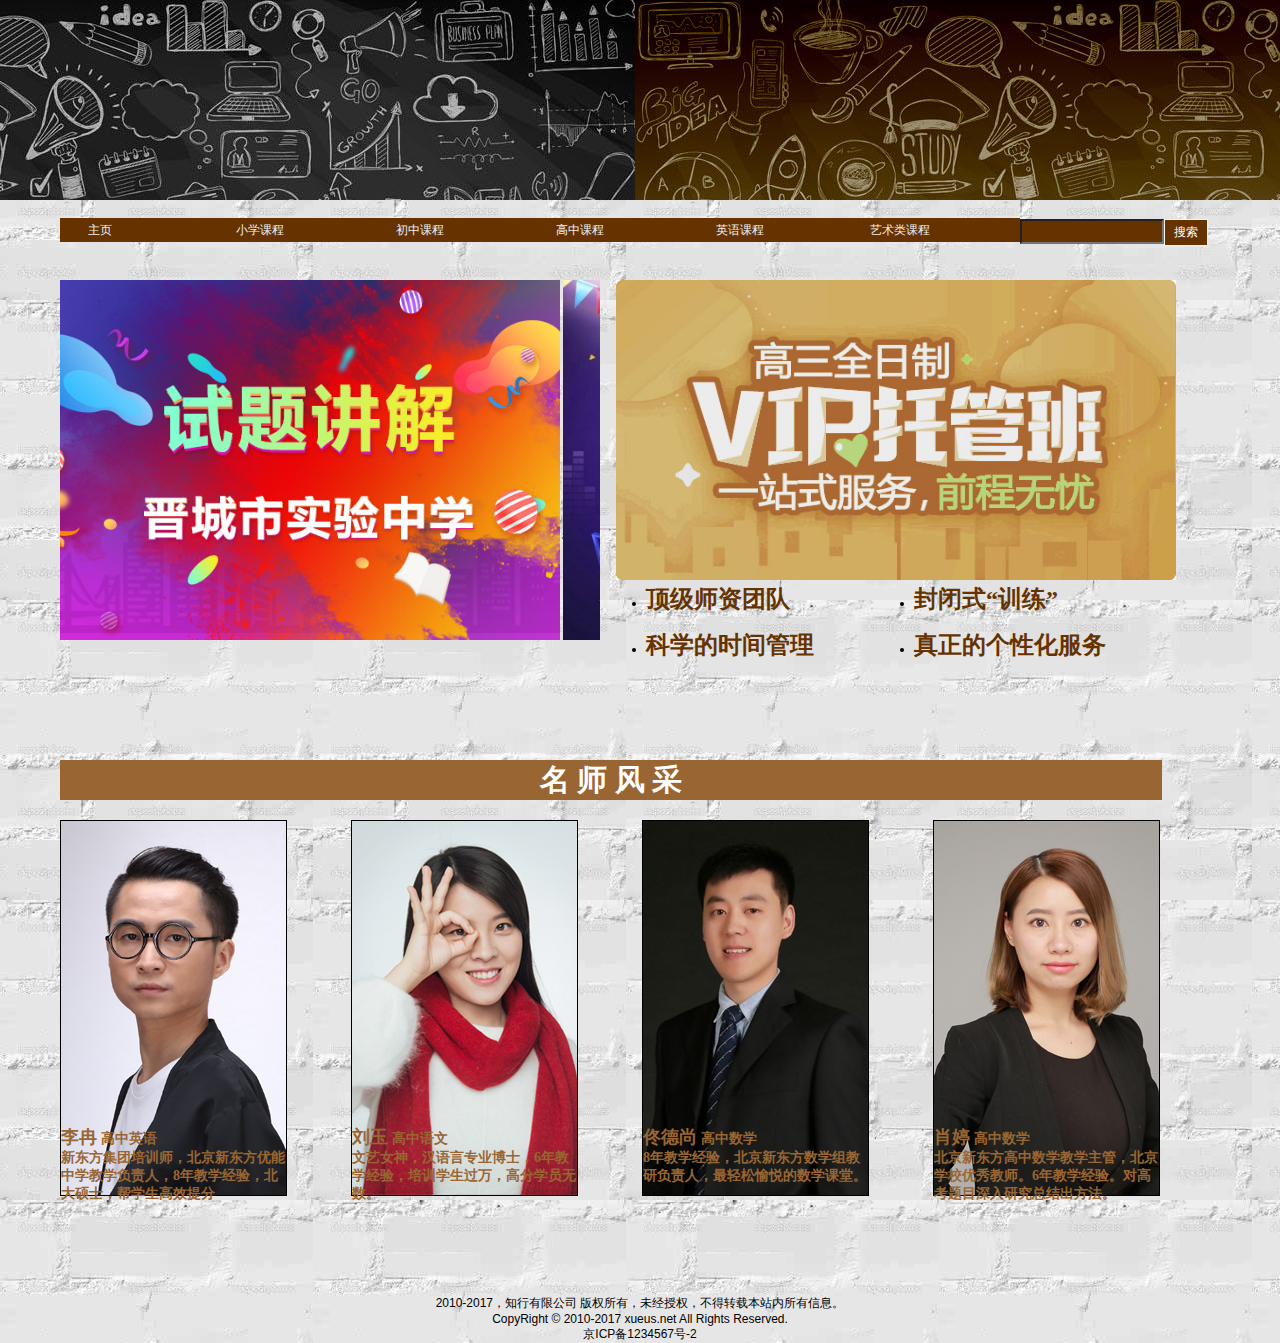
<file: index.html>
<!DOCTYPE html>
<html>
<head>
	<title>知行教育</title>
	<meta charset="utf-8">
	<link rel="stylesheet" type="text/css" href="index.css">
	<script type="text/javascript">
	window.onload=function(){subMenu(); img()};
		function subMenu() {
				var liNodes = document.getElementsByTagName("li");
						
				for (var i=0; i<liNodes.length; ++i) {						
				liNodes[i].onmouseover = function() {
					  //鼠标经过时设置类名
						this.className = "sfhover";
					} //onmouseover()							
				liNodes[i].onmouseout = function() {
						//鼠标移开时取消类名
						this.className = "";
					} //onmouseout					
				}	//for		
			}; //subMenu()


			function img()
			{
				var interval;
				var a=document.getElementById("picScroll");
				var b=document.getElementById("picScroll1");
				action=function(){
					interval=window.setInterval(changeToLeft,10);
				}
				Clear=function(){
					clearInterval(interval);
				}
				function changeToLeft()
				{
					if(a.scrollLeft==b.offsetWidth)
					{
						a.scrollLeft=0;
					}
					else
						a.scrollLeft++;
				}
			};


			function showPic(which) {
				var source = which.href;	
				var img = document.getElementById('imgPlace');
				/*var img = document.getElementById('imgPlace');*/
				img.src = source;  
			}

	</script>
</head>
<body>
<div id="header">
<div id="banner">
</div>
<div id="nav">
    <div>
	<ul id="nav">
		<li><a href="#">主页</a>
			<ul>
				<li><a href="#">主页介绍</a></li>
				<li><a href="#">机构简介</a></li>
				<li><a href="#">课程划分</a></li>
			</ul>
		</li>
		<li><a href="#">小学课程</a>
			<ul>
				<li><a href="#">一年级</a></li>
				<li><a href="#">二年级</a></li>
				<li><a href="#">三年级</a></li>
				<li><a href="#">四年级</a></li>
				<li><a href="#">五年级</a></li>
				<li><a href="#">六年级</a></li>
			</ul>
		</li>
		<li><a href="#">初中课程</a>
			<ul>
				<li><a href="#">一年级</a></li>
				<li><a href="#">二年级</a></li>
				<li><a href="#">三年级</a></li>
			</ul>
		</li>
		<li><a href="#">高中课程</a>
			<ul>
				<li><a href="#">一年级</a></li>
				<li><a href="#">二年级</a></li>
				<li><a href="#">三年级</a></li>
			</ul>
		</li>
		<li><a href="#">英语课程</a>
			<ul>
				<li><a href="#">四级</a></li>
				<li><a href="#">六级</a></li>
				<li><a href="#">雅思</a></li>
				<li><a href="#">托福</a></li>
			</ul>
		</li>
		<li><a href="#">艺术类课程</a>
			<ul>
				<li><a href="#">书法</a></li>
				<li><a href="#">绘画</a></li>
				<li><a href="#">乐器</a></li>
			</ul>
		</li>
	</ul>
	</div>
	<div id="search">
	<div>
	<input type="text" name="search" style="background-color: #663300; width: 140px; height: 21px; float: left;"></input>
    </div>
    <div>
	<input type="button" value="搜索" style="background-color: #663300; width: 44px; height: 27px; border: 1px  solid  #f8f5ee; color: #fff; float: left;"></input>
	</div>
    </div>
</div>
</div>
<div id="content_top">
	<div id="content_top_left">
	<div id="picScroll" onmouseout="action();"onmouseover="Clear();">
		<span id="picScroll1">
			<img width="500px;" src="images/img1.jpg" />
			<img width="500px;" src="images/img2.jpg" />
			<img width="500px;" src="images/img3.jpg" />
		</span>
		<span id="picScroll2">
			<img width="500px;" src="images/img1.jpg" />
			<img width="500px;" src="images/img2.jpg" />
			<img width="500px;" src="images/img3.jpg" />
		</span>
	</div>
	</div>
	<div id="content_top_right">
		<a href="#" class="content1_img"><img id="imgPlace" src="images/content1.jpg" width="560px" height="300px" alt="图片占位符"></a>
		<div class="content_top_right_ul">
		<ul>
        <li><a class="img_four" href="images/1.jpg" onclick="showPic(this); return false;">顶级师资团队</a></li><br/>
		<li><a class="img_four" href="images/2.jpg" onclick="showPic(this); return false;">科学的时间管理</a></li><br/>
		</ul>
		</div>
		<div class="content_top_right_ul" style="margin-left: 100px;">
	    <ul>		
		<li><a class="img_four" href="images/3.jpg" onclick="showPic(this); return false;">封闭式“训练”</a></li><br/>
		<li><a class="img_four" href="images/content1.jpg" onclick="showPic(this); return false;">真正的个性化服务</a></li><br/>
	    </ul>
	    </div>
	</div>
</div>
<div id="mingshi">名&nbsp;师&nbsp;风&nbsp;采</div>
<div id="content_foot">
<div class="people1">
<br/><br/><br/><br/><br/><br/><br/><br/><br/><br/><br/><br/><br/><br/><br/><br/><br/><br/><br/>
<span style="font-size: 18px; font-weight: bolder;">李冉</span> 高中英语<br/>
新东方集团培训师，北京新东方优能中学教学负责人，8年教学经验，北大硕士，帮学生高效提分
</div>
<div class="people2">
<br/><br/><br/><br/><br/><br/><br/><br/><br/><br/><br/><br/><br/><br/><br/><br/><br/><br/><br/>
<span style="font-size: 18px; font-weight: bolder;">刘玉</span> 高中语文<br/>
文艺女神，汉语言专业博士，6年教学经验，培训学生过万，高分学员无数。
</div>
<div class="people3">
<br/><br/><br/><br/><br/><br/><br/><br/><br/><br/><br/><br/><br/><br/><br/><br/><br/><br/><br/>
<span style="font-size: 18px; font-weight: bolder;">佟德尚</span> 高中数学<br/>
8年教学经验，北京新东方数学组教研负责人，最轻松愉悦的数学课堂。
</div>
<div class="people4">
<br/><br/><br/><br/><br/><br/><br/><br/><br/><br/><br/><br/><br/><br/><br/><br/><br/><br/><br/>
<span style="font-size: 18px; font-weight: bolder;">肖婷</span> 高中数学<br/>
北京新东方高中数学教学主管，北京学校优秀教师。6年教学经验。对高考题目深入研究总结出方法。
</div>
</div>
<div id="foot">
2010-2017，知行有限公司 版权所有，未经授权，不得转载本站内所有信息。<br/>
CopyRight © 2010-2017 xueus.net All Rights Reserved.<br/>
京ICP备1234567号-2
</div>
</body>
</html>
</file>
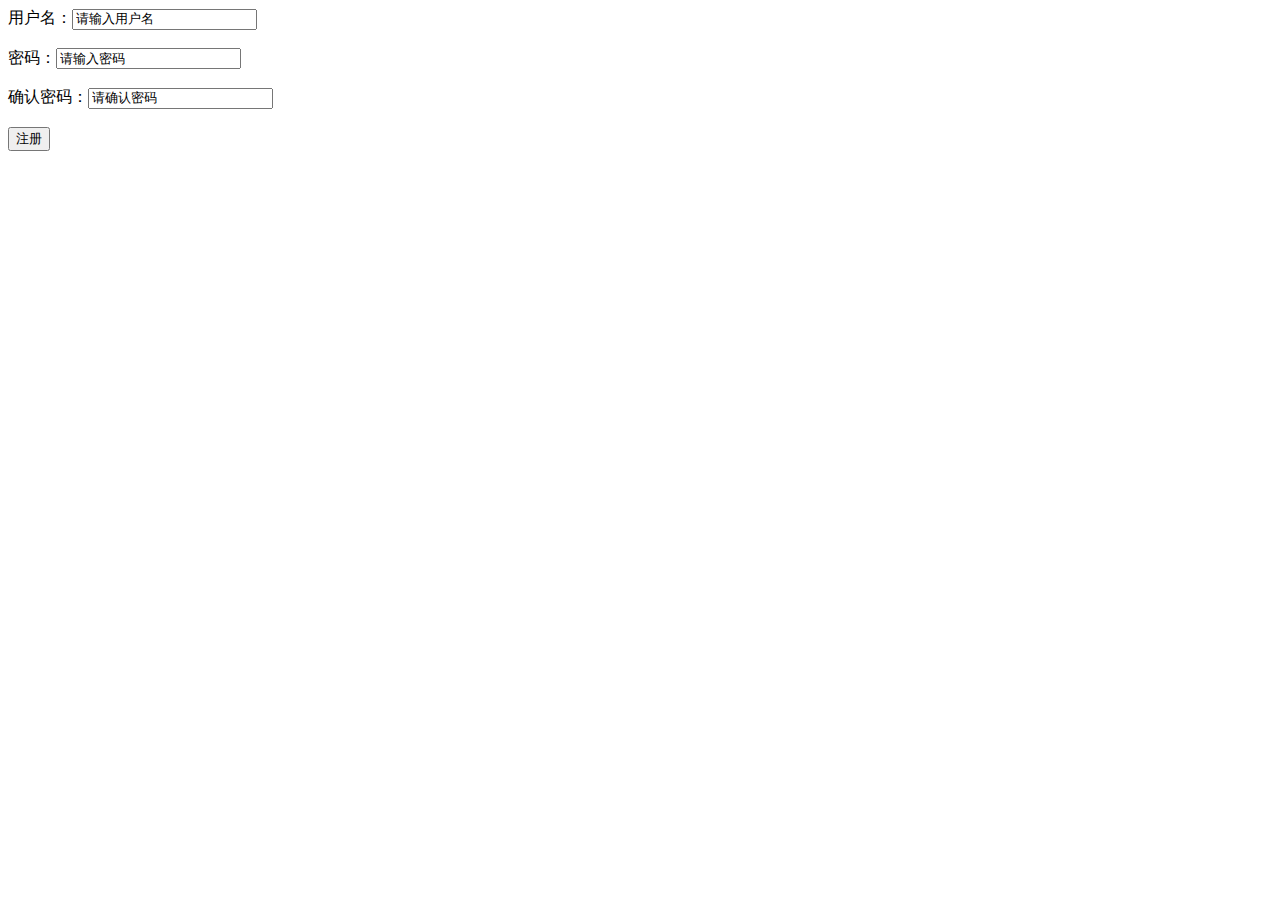
<file: 2-4-1.html>
<!DOCTYPE html>
<html>
<head>
	<title>用户注册</title>
	<meta charset="utf-8"/>
	<script src="jquery-3.2.1.slim.min.js" type="text/javascript"></script>
	<script type="text/javascript">
		$(function name(){
	      	$("#name").focus(function(){ 
				var txt_value =  $(this).val();   
				if(txt_value==this.defaultValue){  
					// 如果符合条件，则清空文本框内容
	                $(this).val("");              
				} 
		  });
		  $("#name").blur(function(){		  
		  	    var txt_value =  $(this).val();   
				if(txt_value==""){
					// 如果符合条件，则设置内容
	                $(this).val('用户名不能为空');
				} 
		  });
		  $("#name").focus(function(){ 
				var txt_value =  $(this).val();   
				if(txt_value=='用户名不能为空'){  
					// 如果符合条件，则清空文本框内容
	                $(this).val("");              
				} 
		  });

        });
        $(function pas(){
		  $("#password").focus(function(){
				var txt_value =  $(this).val();
				if(txt_value==this.defaultValue){
	                $(this).val("");
				} 
		  });
		  $("#password").blur(function(){
		  	    var txt_value =  $(this).val();
				if(txt_value==""){
	                $(this).val('密码不能为空');
				} 
		    });
		  $("#password").focus(function(){ 
				var txt_value =  $(this).val();   
				if(txt_value=='密码不能为空'){  
					// 如果符合条件，则清空文本框内容
	                $(this).val("");              
				} 
		  });
		});
		$(function apas(){
		  $("#apassword").focus(function(){
				var txt_value =  $(this).val();
				if(txt_value==this.defaultValue){
	                $(this).val("");
				} 
		  });
		  $("#apassword").blur(function(){
		  	    var txt_value =  $(this).val();
				if(txt_value!=$('#password').val()){
	                $(this).val('与设置密码不一致');
				} 
		    });
		  $("#apassword").focus(function(){ 
				var txt_value =  $(this).val();   
				if(txt_value=='与设置密码不一致'){  
					// 如果符合条件，则清空文本框内容
	                $(this).val("");              
				} 
		  });
	    });
	    name();
	    pas();
	    apas();
	</script>
</head>
<body>
    用户名：<input type="text" id="name" value="请输入用户名"/>   
    <br/><br/>
	密码：<input type="text" id="password" value="请输入密码"/>  
	<br/><br/>
	确认密码：<input type="text" id="apassword" value="请确认密码"/>  
	<br/><br/>
	<input type="submit" id="sub" value="注册"/>
</body>
</html>
</file>
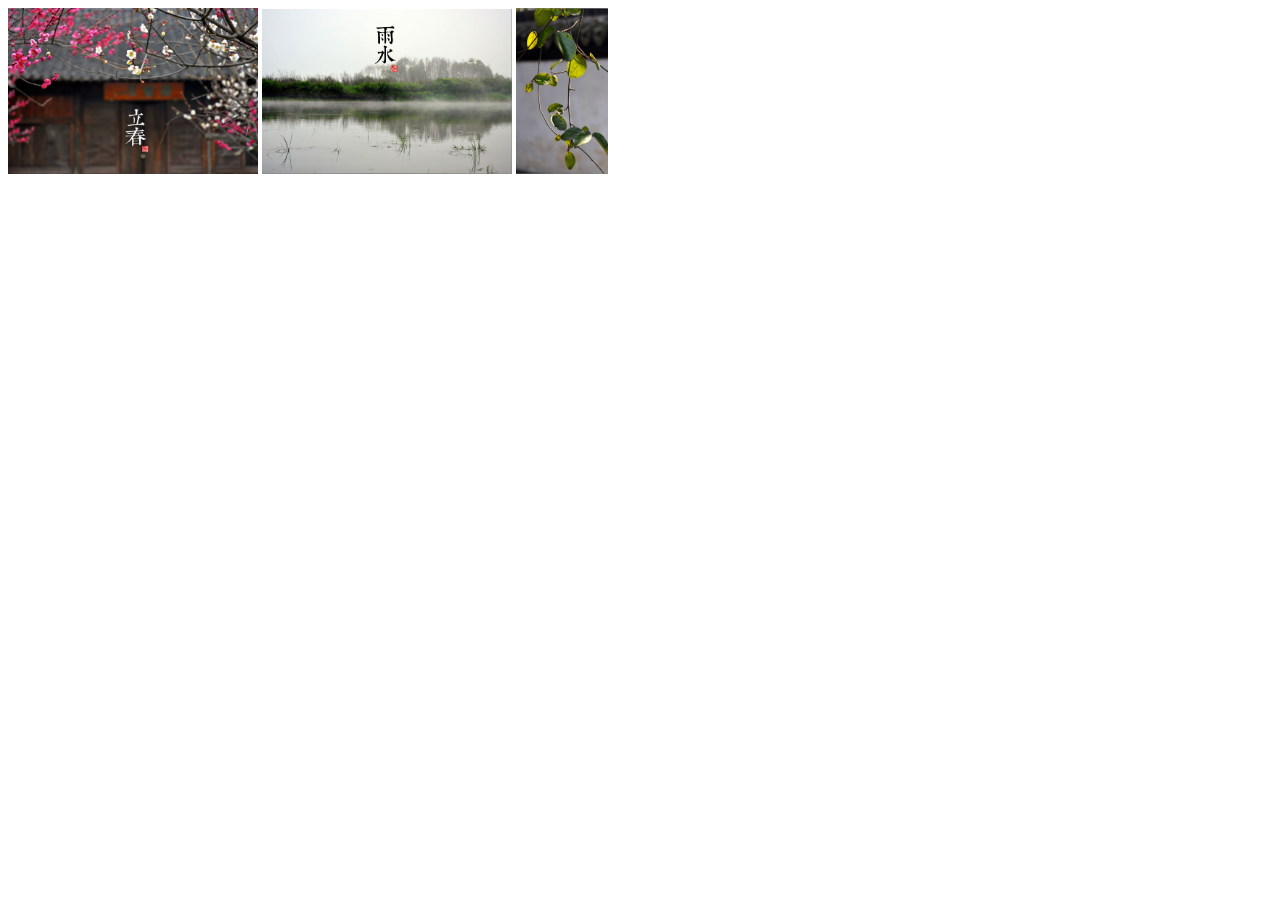
<file: lab-4.html>
<!DOCTYPE html>
<html>
<head>
	<link rel="stylesheet" type="text/css" href="lab-4.css" />
	<script type="text/javascript">
		window.onload=function()
{
	var interval;
	var a=document.getElementById("picScroll");
	var b=document.getElementById("picScroll1");
	action=function()
	{
	  interval=window.setInterval(changeToLeft,10);
	}
	Clear=function()
	{
		clearInterval(interval);
	}
	function changeToLeft()
	{
		if(a.scrollLeft==b.offsetWidth)
		{
			a.scrollLeft=0;
		}
  	    else
			a.scrollLeft++;
	}
}
	</script>
	<title>lab-4</title>
</head>
<body>
	<div id="picScroll" onmouseout="action();"onmouseover="Clear();">
		<span id="picScroll1">
			<img src="lab-4-images/1.jpg" />
			<img src="lab-4-images/2.jpg" />
			<img src="lab-4-images/3.jpg" />
			<img src="lab-4-images/4.jpg" />
			<img src="lab-4-images/5.jpg" />
			<img src="lab-4-images/6.jpg" />
			<img src="lab-4-images/7.jpg" />
			<img src="lab-4-images/8.jpg" />
		</span>
		<span id="picScroll2">
			<img src="lab-4-images/1.jpg" />
			<img src="lab-4-images/2.jpg" />
			<img src="lab-4-images/3.jpg" />
			<img src="lab-4-images/4.jpg" />
			<img src="lab-4-images/5.jpg" />
			<img src="lab-4-images/6.jpg" />
			<img src="lab-4-images/7.jpg" />
			<img src="lab-4-images/8.jpg" />
		</span>
 	</div> 
</body>
</html>
</file>
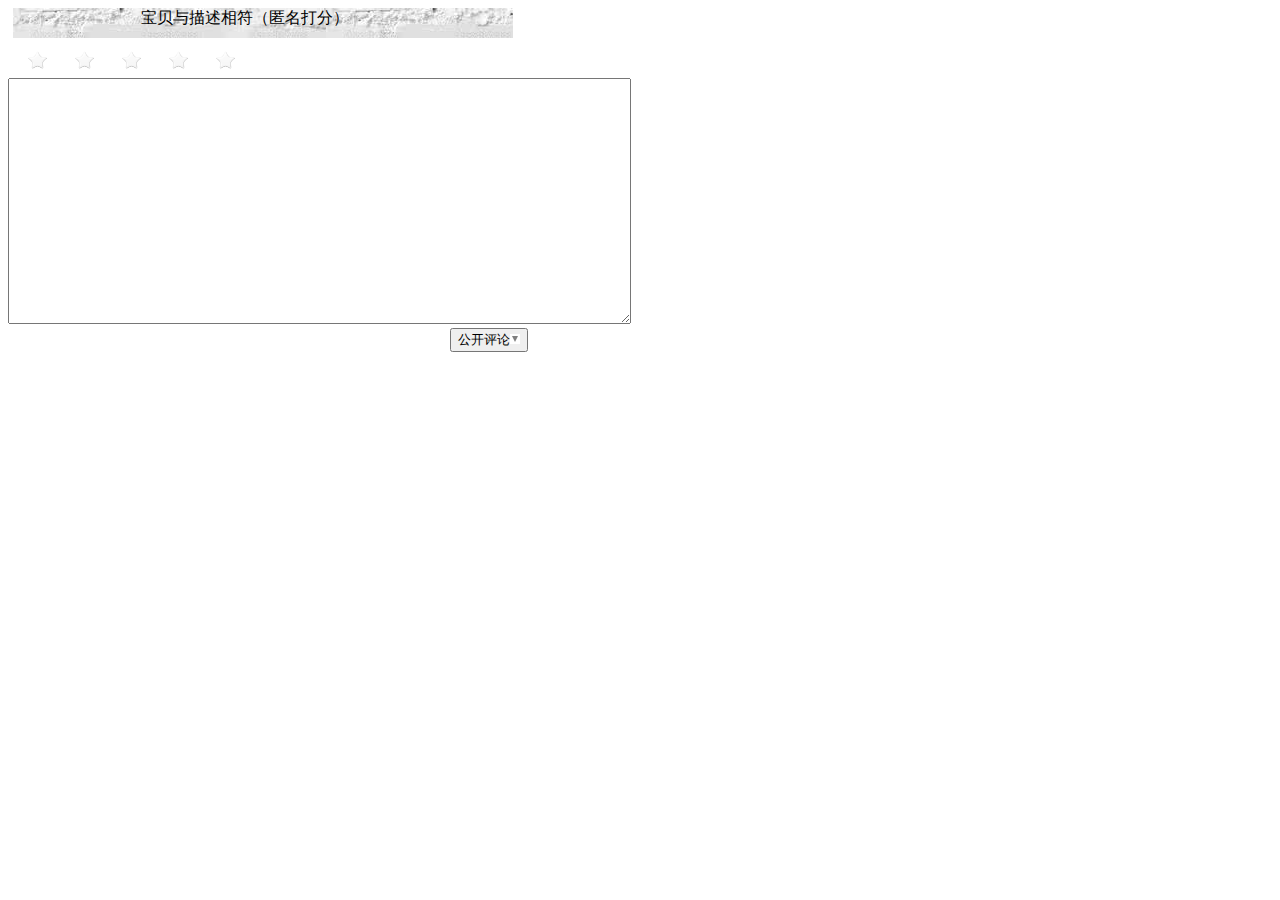
<file: lab3.html>
<!DOCTYPE html>
<html>
<head>
	<title>lab3</title>
    <meta charset="utf-8">
    <link rel="stylesheet" type="text/css" href="lab3.css">
    <script type="text/javascript">
    	var con=false;
var arr=['很不满意','不满意','一般','满意','非常满意'];
function starPic(which){
	if(con==true) return 0;
	var x=document.getElementsByTagName("img");
	for (var i = 0; x[i-1] != which; i++) {
		x[i].src="images/star2.png";
	}
	if(i-1<=1){
		for(var j=0;j<=i-1;j++){
			x[j].src="images/star1.png";
		}
	}
	document.getElementById("text").value=arr[i-1];
}
function hide(){
	if(con==true) return 0;
	var x=document.getElementsByTagName("img");
	for (var i = x.length - 2; i >= 0; i--) {
		x[i].src="images/star0.png";
	}
	document.getElementById("text").value="";
}
function qd(which){
	con=true;
	var x=document.getElementsByTagName("img");
	for (var i = 0; x[i-1] != which; i++) {
		x[i].src="images/star2.png";
	}
	if(i-1<=1){
		for(var j=0;j<=i-1;j++){
			x[j].src="images/star1.png";
		}
	}
	document.getElementById("text").value=arr[i-1];
}
    </script>
</head>
<body>
<div id="wrap">
	<p>宝贝与描述相符（匿名打分）</p>
	<div id="pic">
		<img src="images/star0.png" onmouseover="starPic(this);" onmouseout="hide();" onclick="qd(this)">
		<img src="images/star0.png" onmouseover="starPic(this);" onmouseout="hide();" onclick="qd(this)">
		<img src="images/star0.png" onmouseover="starPic(this);" onmouseout="hide();" onclick="qd(this)">
		<img src="images/star0.png" onmouseover="starPic(this);" onmouseout="hide();" onclick="qd(this)">
		<img src="images/star0.png" onmouseover="starPic(this);" onmouseout="hide();" onclick="qd(this)">
	</div>
	<textarea rows="16" cols="75" id="text"></textarea>
	<button>公开评论<img src="images/sanjiao.png"></button>
</div>
</body>

</html>
</file>
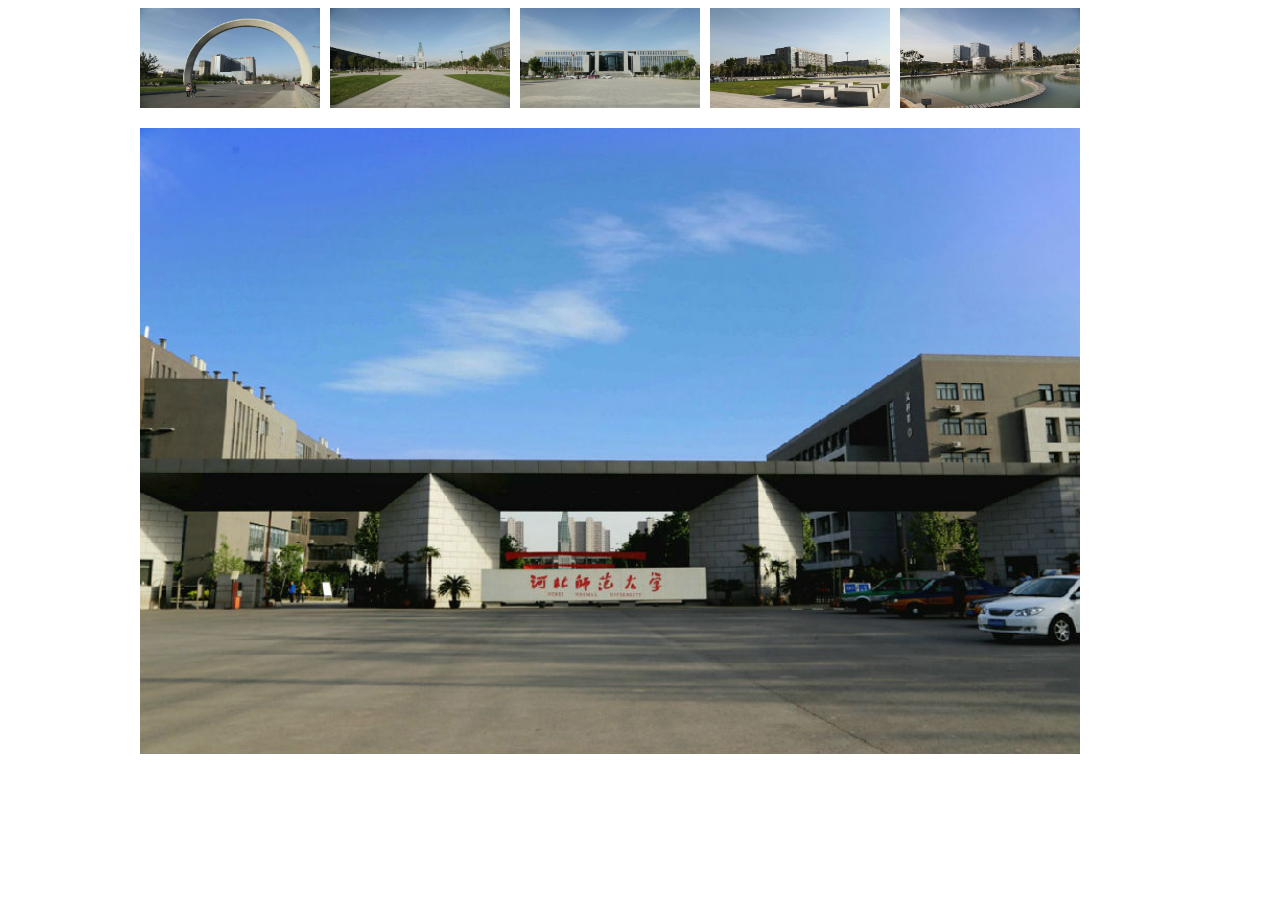
<file: 12.12作业/photo.html>
<!DOCTYPE HTML>
<html>
<head>
    <title> 空间相册 </title>
    <meta charset="utf-8" />
    <style type="text/css">
        #main{
        width:1000px;
        margin:auto;
        }
        #smallpic{
        height:120px; 
        }
        img{
        float:left; 
        margin-right:10px; 
        margin-bottom:10px;
        }
        #smallpic img:hover{
            cursor:pointer; 
        }
        .pb{
         border:3px solid #14c3fd;
        } 
    </style>
   
</head>

<body>
    <div id="main">
        <div id="smallpic">
            <img src="images/s2.jpg" width="180" height="100"  onclick="showBig(this)" / >
            <img src="images/s3.jpg" width="180" height="100" onclick="showBig(this)" />
            <img src="images/s4.jpg" width="180" height="100"  onclick="showBig(this)"/>
            <img src="images/s5.jpg" width="180" height="100"  onclick="showBig(this)"/>
            <img src="images/s6.jpg" width="180" height="100" onclick="showBig(this)" />
        </div>
        <div >
            <img id="bigpic" src="images/s1.jpg" width="940px" alt="s1.jpg"/>
        </div>
    </div>
</body>
<script src="jquery-3.2.1.slim.min.js"></script>
 <script type="text/javascript">
        var smallpic=document.getElementById('smallpic');
        var bigpic=document.getElementById('bigpic');
        function showBig(which){
            for(var i=0;i<10;i++)
            {
                $(smallpic.childNodes[i]).css("border","none");
            }
            $(which).css("border","2px solid yellow");
            var source=which.src;
            bigpic.src=source;
        }
    </script>
</html>
</file>
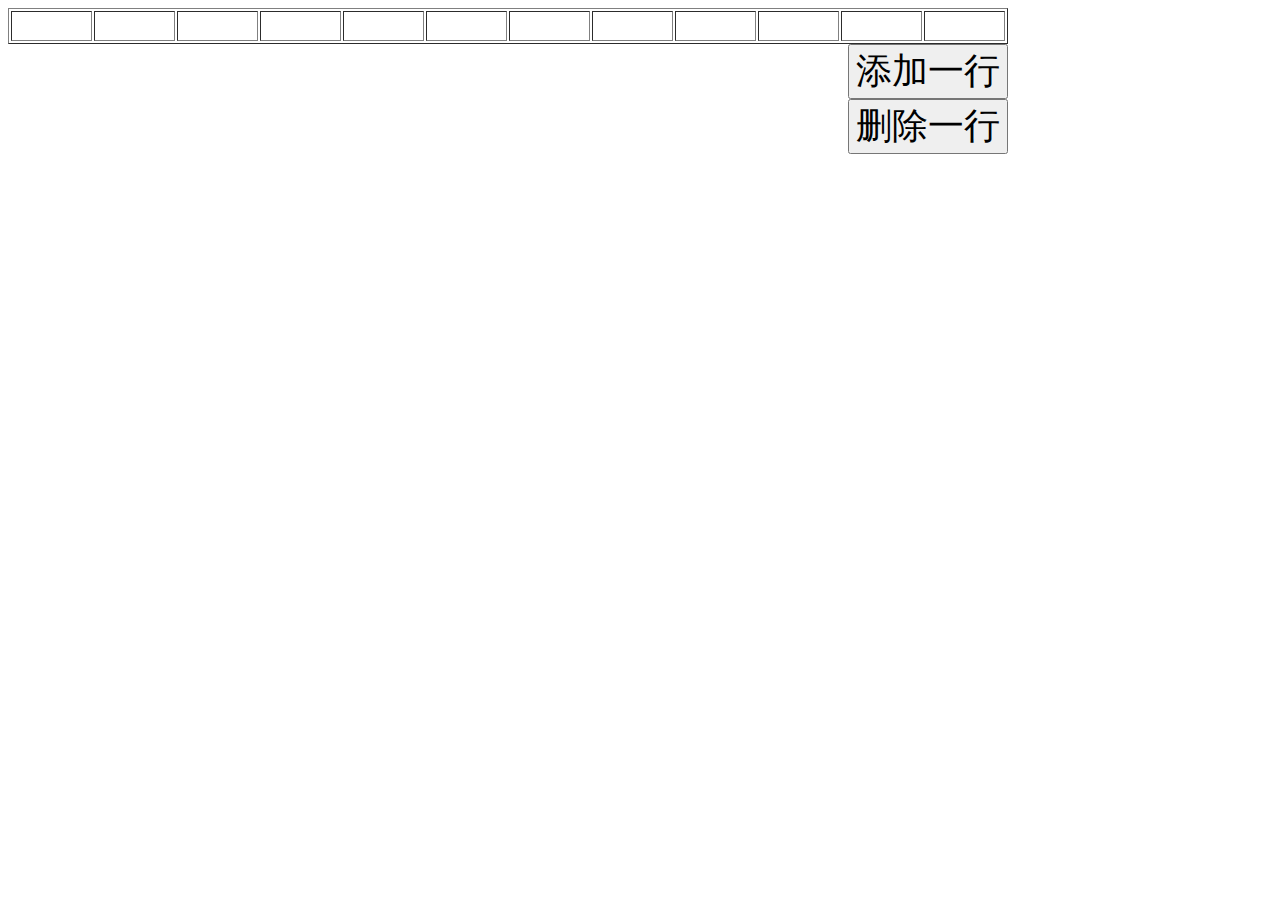
<file: 12.12作业/table.html>
<!DOCTYPE html>
<html>
<head>
	<title>表格</title>
	<meta charset="utf-8" />
	<style type="text/css">
		*{
			font-size: 36px;
		}
		tr{
			height: 30px;
		}
	</style>
</head>
<body>
	<table width="1000px" border="1" >
		<tr height="30px">
			<td></td><td></td><td></td><td></td><td></td><td></td>
			<td></td><td></td><td></td><td></td><td></td><td></td>
		</tr>
	</table>
	<input type="button" name="" id="add" value="添加一行" style="margin-left:840px;" onclick="addrow()" />
	<input type="button" name="" id="delete" value="删除一行" style="margin-left:840px;" onclick="deleterow()" />
</body>
<script type="text/javascript" src="jquery-3.2.1.slim.min.js"></script>
<script type="text/javascript">
   	var t = document.getElementsByTagName('table');
   	function addrow(){
   		$(t).append("<tr><td></td><td></td><td></td><td></td><td></td><td></td><td></td><td></td><td></td><td></td><td></td><td></td></tr>");
    }
    function deleterow(){
    	$(t).find("tr:last").remove();
    }
    $(function(){    	
    	$("table").delegate("tr","mouseover",function(){
    		$(this).css("background-color","#E6E6FA ");
    	})
    	$("table").delegate("tr","mouseout",function(){
    		$(this).css("background-color","#FFF");
     	})
     })
</script>
</html>
</file>
<file: index.css>
body{
	background-image: url(images/bg.jpg);
	background-repeat: repeat;
}
#header{
	background-image: url(images/banner.jpg);
	background-position: top center;
	height: 200px;
}
#logo{
	padding-top: 50px;
	padding-left: 200px;

}
#banner{
	width: 1240px;
	height: 198px;
	position: top;
}

            * {
				margin: 0;
				padding: 0;					
				font-family: arial, 宋体, serif;
				font-size: 12px;
			}					
			#nav {
				margin-top: 20px;
				margin-left: 30px;
				line-height: 24px; 
				list-style-type: none; 
			}					
			#nav a:link {
				display: block; 
				width: 80px;
				text-align: center;
				text-decoration: none;
				color: #F0F0F0;
			}					
			#nav a:hover {
				color: #F0F0F0;
				text-decoration: none;
				font-weight: bold;
				background:#999;
			}
			#nav a:visited {
				color:#F0F0F0;
			}	/* 已被访问的链接 */

			#nav li {
				float: left; 
				width: 160px; 
				background: #663300;
			}					
			#nav li ul {
				line-height: 27px;
				list-style-type: none;
				text-align: left;						
				width: 180px; 						
				display: none;
			}
			#nav li ul li{
				float: left; 
				width: 100px;						
			}
			#nav li ul a:link {
				display: block; 
				width: 75px;
				text-align: left;
				padding-left: 24px;
				color: #F0F0F0;
			}							
			#nav li ul a:hover {
				color: #F3F3F3;
				text-decoration: none;
				font-weight: normal;
				background: #C00;
			}
			#nav li.sfhover ul {						
				display: block;
				position: absolute;
			}	
.nav_text{
	font-family: 幼圆;
	font-weight: bolder;
	margin-top: 5px;
    float: left;
}
.nav_text1{
	font-family: 幼圆;
	font-weight: bolder;
    margin-top: 5px;
    float: left;
}
a.nav_text:link{
	margin-left: 50px;
	text-decoration-line: none;
	color: white;
	font-size: 12px;
}
a.nav_text:visited{
	margin-left: 50px;
	color: white;
	text-decoration-line: none;
	font-size: 12px;
}
a.nav_text:hover{
	margin-left: 50px;
	color: black;
	text-decoration-line: none;
	font-size: 12px;
}
a.nav_text1:link{
	margin-left: 170px;
	text-decoration-line: none;
	color: white;
	font-size: 12px;
}
a.nav_text1:visited{
	margin-left: 170px;
	color: white;
	text-decoration-line: none;
	font-size: 12px;
}
a.nav_text1:hover{
	margin-left: 170px;
	color: black;
	text-decoration-line: none;
	font-size: 12px;
}
#search{
	width: 200px;
	margin-top: 1px;
	margin-left: 0px;
	float: left;
}
#content_top{
	margin-top: 80px;
	margin-left: 60px;
	width:1100px;
	height: 450px;
}
#content_top_left{
	width: 540px;
	height: 450px;
	float: left;
}
#picScroll{
	white-space:nowrap;
	overflow:hidden;
	width:540px;
}
#content_top_right{
	margin-left: 16px;
	width: 540px;
	height: 450px;
	float: left;
}

a.img_four:link{
	font-family: 幼圆;
	font-size: 24px;
	font-weight: bold;
    color: #663300;
	text-decoration-line: none;
}
a.img_four:visited{
	color: #663300;
	text-decoration-line: none;
}
a.img_four:hover{
	color: #CC3333;
	text-decoration-line: none;
}
.content1{
	font-size: 19px;
}
a.content1:link{
    color: #663300;
	text-decoration-line: none;
}
a.content1:visited{
	color: #663300;
	text-decoration-line: none;
}
a.content1:hover{
	color: #996666;
	text-decoration-line: none;
}
.content_top_right_ul{
	float: left;
	margin-left: 30px;
}
#mingshi{
	width: 1102px;
	height: 40px;
	margin-left: 60px;
	background-color: #996633;
	color: white;
	font-weight: bold;
	font-family: 幼圆;
	font-size: 30px;
	margin-top: 30px;
	text-align: center;
}
#content_foot{
	margin-top: 20px;
	margin-left: 60px;
	width:1100px;
	height: 455px;
}
.people1{
	border: 1px solid black;
	background-image: url(images/liran.jpg);
	width: 225px;
	height: 374px;
	font-size: 14px;
	font-family: 宋体;
	font-weight: bolder;
	color: #996633;
	float: left;
}
.people2{
	border: 1px solid black;
	background-image: url(images/liuyu.jpg);
	width: 225px;
	height: 374px;
	font-size: 14px;
	font-family: 宋体;
	font-weight: bolder;
	color: #996633;
	margin-left: 64px;
	float: left;
}
.people3{
	border: 1px solid black;
	background-image: url(images/tongdeshang.jpg);
	width: 225px;
	height: 374px;
	font-size: 14px;
	font-family: 宋体;
	font-weight: bolder;
	color: #996633;
	margin-left: 64px;
	float: left;
}
.people4{
	border: 1px solid black;
	background-image: url(images/xiaoting.jpg);
	width: 225px;
	height: 374px;
	font-size: 14px;
	font-family: 宋体;
	font-weight: bolder;
	color: #996633;
	float: right;
}
#foot{
	background-position: bottom center;
	font-size: 12px;
	text-align: center;
	margin-top: 20px;
}
</file>
<file: lab-4.css>
#picScroll{
	white-space:nowrap;
	overflow:hidden;
	width:600px;
}
img{
	width:250px;
}
</file>
<file: lab3.css>
#wrap{
	width: 520px;
	height: 400px;
}
p{
	text-indent: 8em;
	width: 500px;
	height: 30px;
	margin: 5px;
	background-image: url(images/bg.jpg);
}
#comment{

	width: 520px;
	margin: 5px;
	height: 250px
}
#pic img{
	display: block;
	float: left;
	margin: 8px;
	margin-left: 20px;
}
button{
	display: block;
	float: right;
}
.pic{

}
</file>
